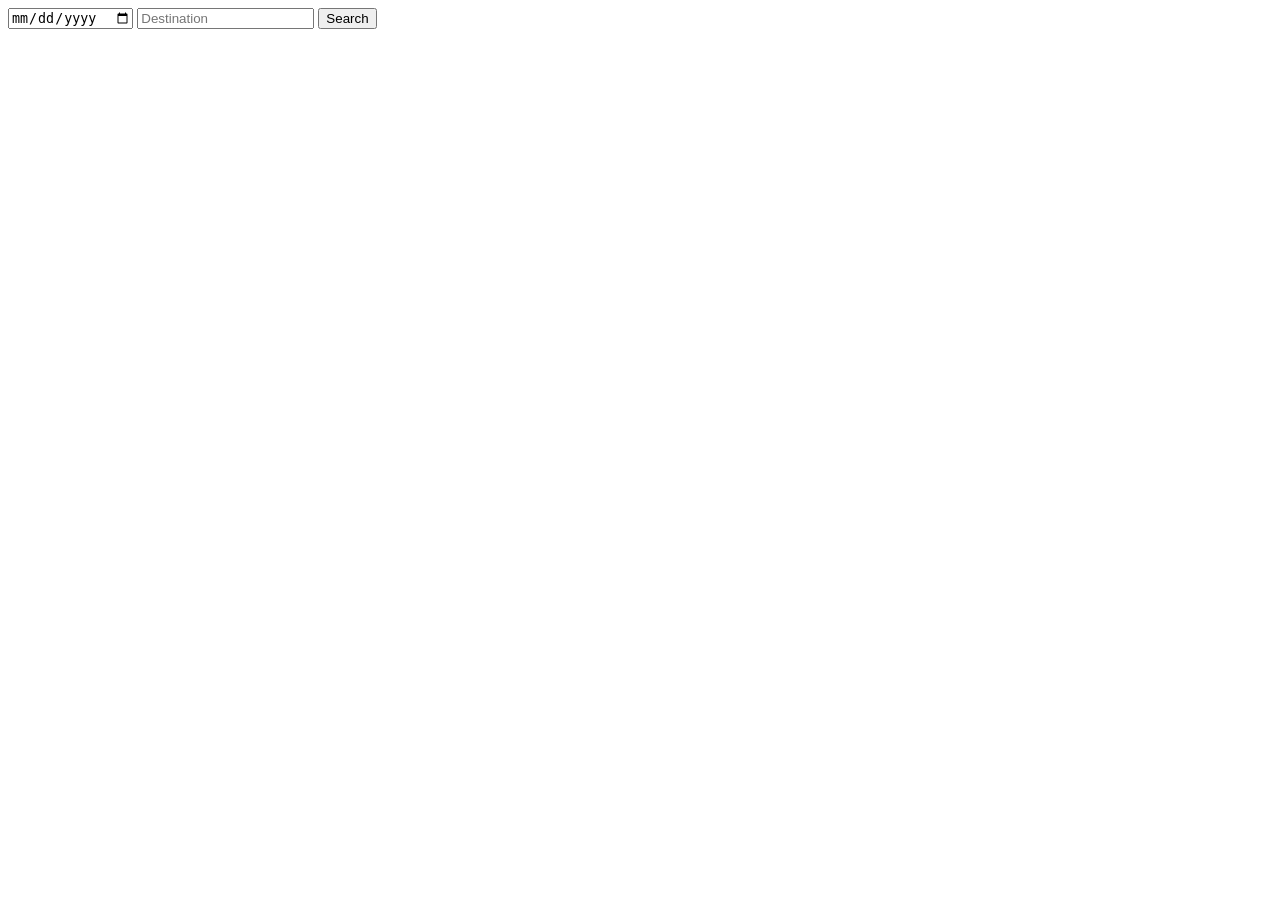
<file: demotest.html>
<!DOCTYPE html>
<html lang="en">

<head>
    <meta charset="UTF-8">
    <meta name="viewport" content="width=device-width, initial-scale=1.0">
    <title>Document</title>
</head>

<body>
    <input type="date" id="date" placeholder="Date">
    <input type="list" list="list-container" id="destination" placeholder="Destination">
    <datalist id="list-container">
        <option value="HWH"></option>

    </datalist>
    <button id="search">Search</button>
    <div id="result"></div>

</body>
<script src="./src/searchEngineMachine.js" type="module"></script>

</html>
</file>
